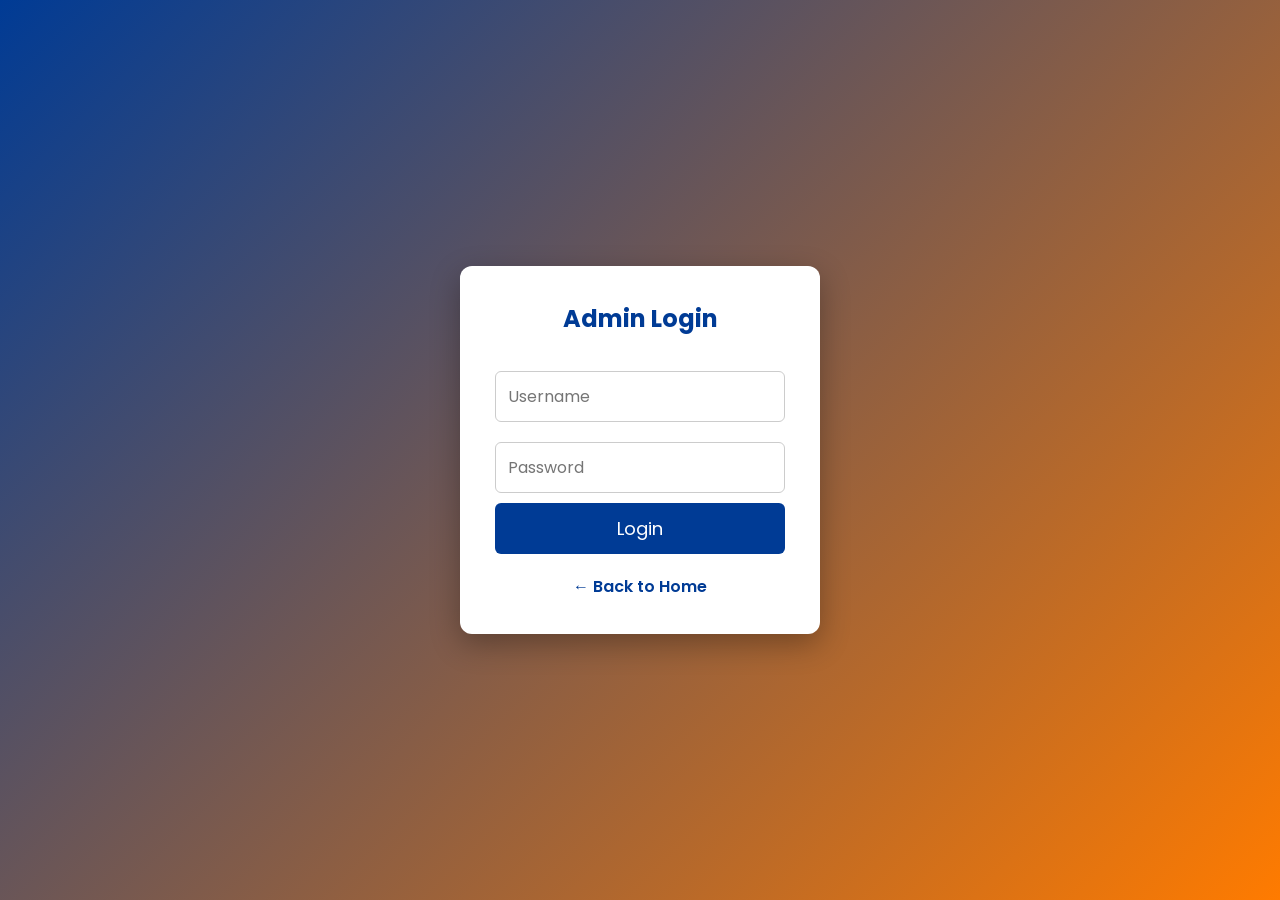
<file: admin-login.html>
<!DOCTYPE html>
<html lang="en">
<head>
<meta charset="UTF-8">
<meta name="viewport" content="width=device-width, initial-scale=1.0">

<title>Admin Login | BEEREDDY AGENCY</title>

<link rel="stylesheet" href="style.css">

<link rel="preconnect" href="https://fonts.googleapis.com">
<link rel="preconnect" href="https://fonts.gstatic.com" crossorigin>

<link href="https://fonts.googleapis.com/css2?family=Poppins:wght@300;400;500;600;700&display=swap" rel="stylesheet">

<style>

body{
margin:0;
padding:0;
font-family:'Poppins',sans-serif;
background:linear-gradient(135deg,#003b95,#ff7b00);
display:flex;
justify-content:center;
align-items:center;
height:100vh;
}

.login-box{
background:#fff;
padding:35px;
width:360px;
border-radius:12px;
box-shadow:0 10px 30px rgba(0,0,0,.3);
}

.login-box h2{
text-align:center;
margin-bottom:25px;
color:#003b95;
}

.login-box input{
width:100%;
padding:12px;
margin:10px 0;
border:1px solid #ccc;
border-radius:6px;
font-size:16px;
box-sizing:border-box;
}

.login-box button{
width:100%;
padding:12px;
background:#003b95;
color:#fff;
border:none;
border-radius:6px;
font-size:18px;
cursor:pointer;
transition:.3s;
}

.login-box button:hover{
background:#ff7b00;
}

.back-home{
display:block;
text-align:center;
margin-top:20px;
text-decoration:none;
color:#003b95;
font-weight:600;
}

.back-home:hover{
color:#ff7b00;
}

</style>

</head>

<body>

<div class="login-box">

<h2>Admin Login</h2>

<form>

<input type="text" placeholder="Username" required>

<input type="password" placeholder="Password" required>

<button type="submit">Login</button>

</form>

<a href="index.html" class="back-home">← Back to Home</a>

</div>

</body>
</html>
</file>
<file: style.css>
/* =========================
   BEEREDDY AGENCY
========================= */

*{
margin:0;
padding:0;
box-sizing:border-box;
font-family:'Poppins',sans-serif;
scroll-behavior:smooth;
}

body{
background:#f7f8fc;
color:#333;
overflow-x:hidden;
}

/* Top Bar */

.topbar{
background:#ff7b00;
color:#fff;
display:flex;
justify-content:space-between;
align-items:center;
padding:10px 8%;
font-size:15px;
}

.topbar a{
color:white;
text-decoration:none;
font-weight:500;
}

/* Header */

header{
background:#fff;
display:flex;
justify-content:space-between;
align-items:center;
padding:15px 8%;
position:sticky;
top:0;
z-index:999;
box-shadow:0 3px 10px rgba(0,0,0,.08);
}

.logo{
display:flex;
align-items:center;
}

.logo img{
width:70px;
margin-right:15px;
}

.logo h2{
color:#003b95;
font-size:28px;
}

.logo p{
font-size:14px;
color:#666;
}

nav a{
text-decoration:none;
margin-left:30px;
font-weight:600;
color:#003b95;
transition:.3s;
}

nav a:hover{
color:#ff7b00;
}

/* Slider */

.slider{
position:relative;
height:90vh;
overflow:hidden;
}
.slider::before{
    content:"";
    position:absolute;
    top:0;
    left:0;
    width:100%;
    height:100%;
    background:rgba(255,255,255,0.35);
    z-index:1;
}

.hero-content{
    z-index:2;
}
.slides{
position:absolute;
width:100%;
height:100%;
}

.slide{
position:absolute;
width:100%;
height:100%;
object-fit:cover;
opacity:0;
transition:opacity 1s;
}

.slide.active{
opacity:1;
}

/* Dark Overlay */

.slider::before{
content:"";
position:absolute;
width:100%;
height:100%;
background:rgba(0,0,0,.45);
z-index:1;
}

/* Hero Content */

.hero-content{
position:absolute;
top:50%;
left:8%;
transform:translateY(-50%);
color:white;
z-index:2;
max-width:650px;
}

.hero-content h1{
   color:#ffffff;
   font-size:50px;
   line-height:1.2;
   margin-bottom:20px;
   font-weight:700;
   text-shadow: 2px 2px 10px
rgba(0,0,0,0.8);
}

.hero-content p{
   color:#ffffff;
   font-size:22px;
   margin-bottom:20px;
   text-shadow:2px 2px 8px;
rgba(0,0,0,0.8);
}

/* Buttons */

.btn,
.btn2{

display:inline-block;
padding:15px 35px;
border-radius:8px;
text-decoration:none;
font-weight:600;
transition:.3s;

}

.btn{
background:#ff7b00;
color:white;
}

.btn:hover{
background:#ff9500;
}

.btn2{
background:#003b95;
color:white;
margin-left:15px;
}

.btn2:hover{
background:#0053d4;
}
/* =========================
   Sections
========================= */

section{
    padding:80px 8%;
}

section h2{
    text-align:center;
    font-size:40px;
    color:#003b95;
    margin-bottom:20px;
}

section p{
    text-align:center;
    line-height:1.8;
    color:#555;
}

/* =========================
   Product Cards
========================= */

.cards{
    display:grid;
    grid-template-columns:repeat(auto-fit,minmax(280px,1fr));
    gap:30px;
    margin-top:40px;
}

.card{
    background:#fff;
    border-radius:15px;
    overflow:hidden;
    box-shadow:0 8px 25px rgba(0,0,0,.08);
    transition:.35s;
}

.card:hover{
    transform:translateY(-10px);
    box-shadow:0 15px 35px rgba(0,0,0,.18);
}

.card img{
    width:100%;
    height:280px;
    object-fit:contain;
    background:#fff;
    padding:20px;
}

.card h3{
    color:#003b95;
    text-align:center;
    margin:15px 0;
}

.card p{
    padding:0 20px 20px;
    font-size:15px;
}

/* =========================
   Gallery
========================= */

.gallery{
    display:grid;
    grid-template-columns:repeat(auto-fit,minmax(280px,1fr));
    gap:20px;
    margin-top:30px;
}

.gallery img{
    width:100%;
    border-radius:12px;
    transition:.4s;
    cursor:pointer;
}

.gallery img:hover{
    transform:scale(1.05);
}

/* =========================
   Contact
========================= */

#contact{
    background:#003b95;
    color:#fff;
    text-align:center;
}

#contact h2,
#contact p,
#contact a{
    color:#fff;
}

#contact .btn{
    margin-top:20px;
}

/* =========================
   Footer
========================= */

footer{
    background:#001b45;
    color:#fff;
    text-align:center;
    padding:20px;
}

/* =========================
   Floating WhatsApp
========================= */

.whatsapp{
    position:fixed;
    right:20px;
    bottom:20px;
    width:65px;
    height:65px;
    background:#25D366;
    color:#fff;
    border-radius:50%;
    display:flex;
    justify-content:center;
    align-items:center;
    font-size:34px;
    text-decoration:none;
    box-shadow:0 5px 20px rgba(0,0,0,.25);
    z-index:999;
}

/* =========================
   Responsive
========================= */

@media(max-width:768px){

header{
    flex-direction:column;
    text-align:center;
}

nav{
    margin-top:15px;
}

nav a{
    display:inline-block;
    margin:10px;
}

.hero-content{
    left:5%;
    right:5%;
    max-width:100%;
}

.hero-content h1{
    font-size:34px;
}

.hero-content p{
    font-size:18px;
}

.slider{
    height:70vh;
}

.logo img{
    width:55px;
}

section h2{
    font-size:30px;
}

.btn,
.btn2{
    display:block;
    margin:10px auto;
    text-align:center;
}

.whatsapp{
    width:55px;
    height:55px;
    font-size:28px;
}

}
.admin-btn{
background:#ff7b00;
color:#fff;
padding:10px 18px;
border-radius:6px;
text-decoration:none;
font-weight:600;
margin-left:20px;
transition:.3s;
}

.admin-btn:hover{
background:#003b95;
color:#fff;
}
header{
    display:flex;
    justify-content:space-between;
    align-items:center;
    position:relative;
}

.menu-toggle{
    display:none;
}

@media (max-width:768px){

.menu-toggle{
    display:block;
    position:absolute;
    top:15px;
    right:15px;
    font-size:35px;
    cursor:pointer;
    color:#000;
    z-index:999;
}

nav{
    display:none;
    position:absolute;
    top:70px;
    right:10px;
    width:220px;
    background:#fff;
    border-radius:10px;
    box-shadow:0 5px 15px rgba(0,0,0,.2);
    flex-direction:column;
}

nav.show{
    display:flex;
}

nav a{
    padding:15px;
    border-bottom:1px solid #eee;
    text-align:center;
}
}
.logo{
    display:flex;
    align-items:center;
}
@media (max-width:768px){

    .menu-toggle{
        position:absolute;
        top:20px;
        right:20px;
        font-size:35px;
        display:block;
        z-index:9999;
    }

    nav{
        top:65px;
        right:10px;
    }

    .hero-content h1{
        color:#ffffff !important;
        text-shadow:none !important;
    }

}
/* Mobile only */
@media (max-width: 768px) {
    .hero h1,
    .hero-content h1,
    .hero-text h1 {
        color: #fff !important;
        text-shadow: none;
    }
}
</file>
